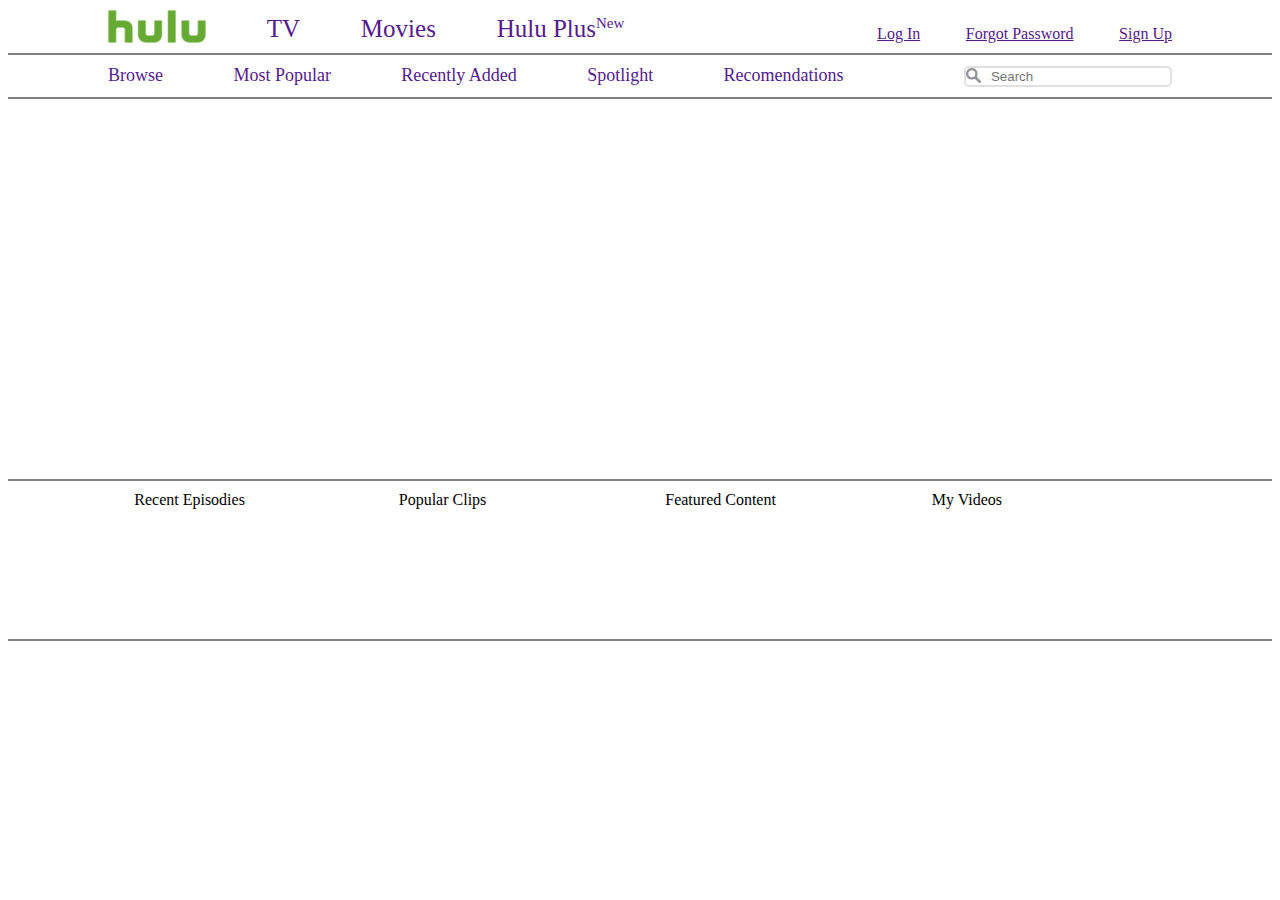
<file: hulu/index.html>
<!DOCTYPE html>
<html>
<head>
	<title>Hulu</title>
	<link rel="stylesheet" type="text/css" href="index.css">
	<link rel="stylesheet" type="text/css" href="cabecalho.css">
</head>
<body>

	<header>
		<div class="servicos">
			<img src="img/logo.png">
			<a href="">TV</a>
			<a href="">Movies</a>
			<a href="">Hulu Plus<span>New</span></a>
		</div>
		<div class="autenticacao">
			<a href="">Log In</a>
			<a href="">Forgot Password</a>
			<a href="">Sign Up</a>
		</div>
	</header>
	<nav>
		<a href="">Browse</a>
		<a href="">Most Popular</a>
		<a href="">Recently Added</a>
		<a href="">Spotlight</a>
		<a href="">Recomendations</a>
		<form>
			<input type="search" name="" placeholder="Search">
		</form>
	</nav>
	<section>
		<div class="main">
			<iframe src="https://player.vimeo.com/video/193674451" width="640" height="360" frameborder="0" webkitallowfullscreen mozallowfullscreen allowfullscreen></iframe>
		</div>	
	</section>

	<section class="videos">
		<div class="video-item">
			<span>Recent Episodies</span>
			<iframe src="https://player.vimeo.com/video/73960994" width="212" height="120" frameborder="0" webkitallowfullscreen mozallowfullscreen allowfullscreen></iframe>
		</div>
		<div class="video-item">
			<span>Popular Clips</span>
			<iframe src="https://player.vimeo.com/video/209441094" width="214" height="120" frameborder="0" webkitallowfullscreen mozallowfullscreen allowfullscreen></iframe>
		</div>
		<div class="video-item">
			<span>Featured Content</span>
			<iframe src="https://player.vimeo.com/video/92472524" width="214" height="120" frameborder="0" webkitallowfullscreen mozallowfullscreen allowfullscreen></iframe>
		</div>
		<div class="video-item">
			<span>My Videos</span>
			<iframe src="https://player.vimeo.com/video/92472524" width="214" height="120" frameborder="0" webkitallowfullscreen mozallowfullscreen allowfullscreen></iframe>
		</div>
	</section>
</body>
</html>
</file>
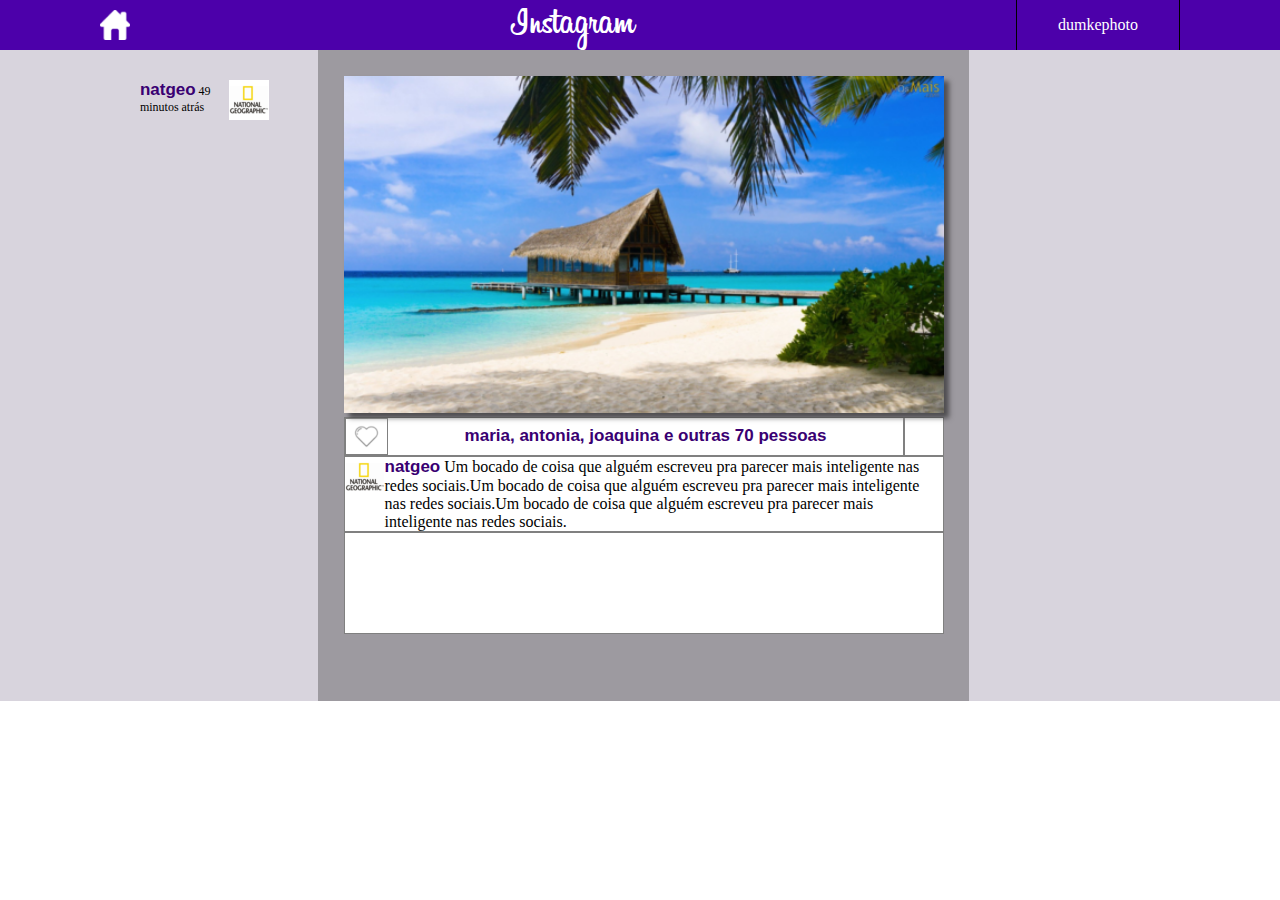
<file: instagram/index.html>
<!DOCTYPE html>
<html>
<head>
	<link rel="stylesheet" type="text/css" href="index.css">
	<title>Instagram</title>
</head>
<body>

<header>
	<div id="icon-home" class="center"><img src="img/home.png"></div>
	<div id="title">Instagram</div>
	<div id="user">dumkephoto</div>
</header>
<article>
	<div class="post-time">
		<div style="width: 50%; font-size: 12px;">
			<a>natgeo</a> 49 minutos atrás	
		</div>
		<div class="icon-user">
			<img src="img/natgeo.png">
		</div>
	</div>
	<div id="timeline">
		<div>
			<img class="shadow" src="img/praia.png" width="100%">
			<div class="likes bordas">
				<div class="bordas like-icon"><img src="img/coracao.png"></div>
				<div class="curtidas center"><a>maria, antonia, joaquina e outras 70 pessoas</a></div>
				<div class="bordas"></div>
			</div>
			<div class="comentarios bordas">
				<div class="icon-user">
					<img src="img/natgeo.png">
				</div>
				<div>
					<a>natgeo</a> Um bocado de coisa que alguém escreveu pra parecer mais inteligente nas redes sociais.Um bocado de coisa que alguém escreveu pra parecer mais inteligente nas redes sociais.Um bocado de coisa que alguém escreveu pra parecer mais inteligente nas redes sociais.	
				</div>
			</div>
			<div class="bordas" style="height: 100px; background-color: white;"></div>
		</div>
	</div>	
</article>

</body>
</html>
</file>
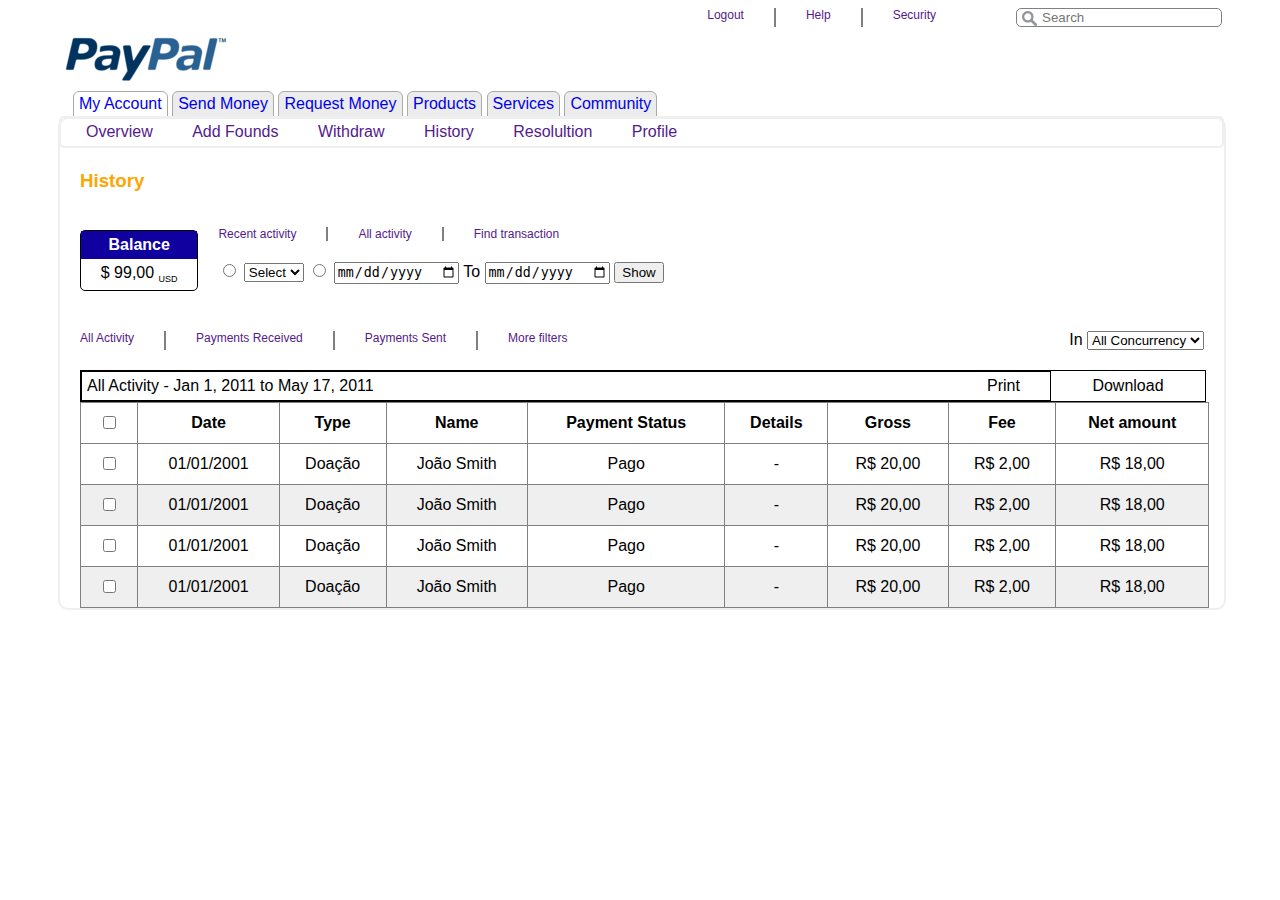
<file: paypal/index.html>
<!DOCTYPE html>
<html>
<head>
	<title>PayPal</title>
	<link rel="stylesheet" type="text/css" href="index.css">
	<link rel="stylesheet" type="text/css" href="tabs.css">
</head>
<body>
<header>
	<!-- BARRA COM LINKS DE AUTENTICAÇÃO E CAMPO DE BUSCA --> 
	<div class="links">
		<a href="">Logout</a>
		<a href="">Help</a>
		<a href="">Security</a>
		<form>
			<input type="search" name="" placeholder="Search">
		</form>
	</div>
	<div>
		<img src="img/paypal.png">
	</div>
</header>
<section>
	<!-- ABAS -->
	<ul class="tabs">
	  <li class="selected"><a href="#">My Account</a></li>
	  <li><a href="#">Send Money</a></li>
	  <li><a href="#">Request Money</a></li>
	  <li><a href="#">Products</a></li>
	  <li><a href="#">Services</a></li>
	  <li><a href="#">Community</a></li>
	</ul>

	<!-- CONTEÚDO DA ABA ATIVA -->
	<div class="content">

		<!-- SUBMENU -->
		<div class="submenu">
			<a href="">Overview</a>
			<a href="">Add Founds</a>
			<a href="">Withdraw</a>
			<a href="">History</a>
			<a href="">Resolultion</a>
			<a href="">Profile</a>
		</div>

		<h3>History</h2>
		
		<div class="history">
			<div class="balance">
				<div>Balance</div>
				<div>$ 99,00 <span>USD</span></div>
			</div>
			<div class="history-menu">
				<div class="links">
					<a href="">Recent activity</a>
					<a href="">All activity</a>
					<a href="">Find transaction</a>
				</div>	
				<div>
					
				</div>
				<form>
					<input type="radio" name="">
					<select>
						<option>Select</option>
						<option></option>
						<option></option>
					</select>
					<input type="radio" name="">	
					<input type="date" name="">
					To
					<input type="date" name="">

					<button>Show</button>
				</form>
			</div>
			
		</div>


		<div class="filters">
			<div class="links">
				<a href="">All Activity</a>
				<a href="">Payments Received</a>
				<a href="">Payments Sent</a>
				<a href="">More filters</a>
			</div>
			<div>
				In 
				<select>
					<option>All Concurrency</option>
					<option></option>
					<option></option>
				</select>
			</div>
		</div>


		<div class="caption">
			<div class="col-1">
				<div>All Activity - Jan 1, 2011 to May 17, 2011</div>
				<div>Print</div>
			</div>
			<div class="col-2">Download</div>
		</div>
		
		 <!-- TABELA DE HISTÓRICO FINANCEIRO  -->
		<table class="table">
			<thead>
				<th><input type="checkbox" name=""></th>
				<th>Date</th>
				<th>Type</th>
				<th>Name</th>
				<th>Payment Status</th>
				<th>Details</th>
				<th>Gross</th>
				<th>Fee</th>
				<th>Net amount</th>
			</thead>
			<tr>
				<td><input type="checkbox" name=""></td>
				<td>01/01/2001</td>
				<td>Doação</td>
				<td>João Smith</td>
				<td>Pago</td>
				<td> - </td>
				<td>R$ 20,00</td>
				<td>R$ 2,00</td>
				<td>R$ 18,00</td>
			</tr>
			<tr>
				<td><input type="checkbox" name=""></td>
				<td>01/01/2001</td>
				<td>Doação</td>
				<td>João Smith</td>
				<td>Pago</td>
				<td> - </td>
				<td>R$ 20,00</td>
				<td>R$ 2,00</td>
				<td>R$ 18,00</td>
			</tr>
			<tr>
				<td><input type="checkbox" name=""></td>
				<td>01/01/2001</td>
				<td>Doação</td>
				<td>João Smith</td>
				<td>Pago</td>
				<td> - </td>
				<td>R$ 20,00</td>
				<td>R$ 2,00</td>
				<td>R$ 18,00</td>
			</tr>
			<tr>
				<td><input type="checkbox" name=""></td>
				<td>01/01/2001</td>
				<td>Doação</td>
				<td>João Smith</td>
				<td>Pago</td>
				<td> - </td>
				<td>R$ 20,00</td>
				<td>R$ 2,00</td>
				<td>R$ 18,00</td>
			</tr>
		</table>
	</div>
</section>
</body>
</html>
</file>
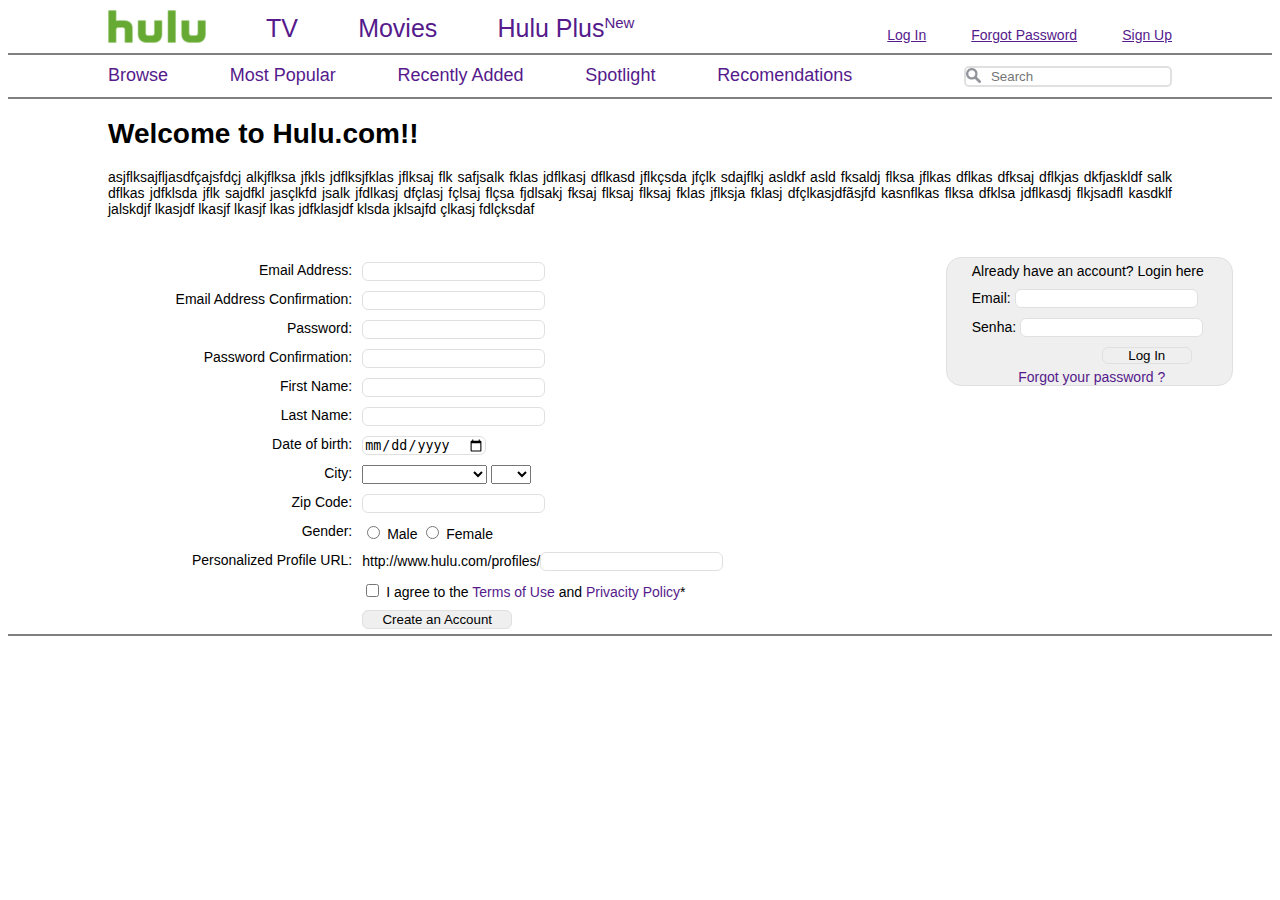
<file: hulu/form.html>
<!DOCTYPE html>
<html>
<head>
	<title>Hulu</title>
	<link rel="stylesheet" type="text/css" href="form.css">
	<link rel="stylesheet" type="text/css" href="cabecalho.css">
</head>
<body>

	<header>
		<div class="servicos">
			<img src="img/logo.png">
			<a href="">TV</a>
			<a href="">Movies</a>
			<a href="">Hulu Plus<span>New</span></a>
		</div>
		<div class="autenticacao">
			<a href="">Log In</a>
			<a href="">Forgot Password</a>
			<a href="">Sign Up</a>
		</div>
	</header>
	<nav>
		<a href="">Browse</a>
		<a href="">Most Popular</a>
		<a href="">Recently Added</a>
		<a href="">Spotlight</a>
		<a href="">Recomendations</a>
		<form>
			<input type="search" name="" placeholder="Search">
		</form>
	</nav>
	<section class="welcome">
		<h1>Welcome to Hulu.com!!</h1>
		<p>asjflksajfljasdfçajsfdçj alkjflksa jfkls jdflksjfklas jflksaj flk safjsalk fklas jdflkasj dflkasd jflkçsda jfçlk sdajflkj asldkf asld fksaldj flksa jflkas dflkas dfksaj dflkjas dkfjaskldf salk dflkas jdfklsda jflk sajdfkl jasçlkfd jsalk jfdlkasj dfçlasj fçlsaj flçsa fjdlsakj fksaj flksaj flksaj fklas jflksja fklasj dfçlkasjdfãsjfd kasnflkas flksa dfklsa jdflkasdj flkjsadfl kasdklf jalskdjf lkasjdf lkasjf lkasjf lkas jdfklasjdf klsda jklsajfd çlkasj fdlçksdaf </p>

	</section>
	<section class="forms">
		<div>
			<form class="cadastro">
				<div class="entrada">
					<div><label for="email">Email Address: </label></div>
					<div><input id="email" type="email" required ></div>
				</div>

				<div class="entrada">
					<div><label for="email2">Email Address Confirmation: </label></div>
					<div><input id="email2" type="email"></div>
				</div>
				<div class="entrada">
					<div><label for="password">Password: </label></div>
					<div><input id="password" type="email" ></div>
				</div>
				<div class="entrada">
					<div><label for="password2">Password Confirmation: </label></div>
					<div><input id="password2" type="email"></div>
				</div>
				<div class="entrada">
					<div><label for="firstname">First Name: </label></div>
					<div><input id="firstname" type="email" ></div>
				</div>
				<div class="entrada">
					<div><label for="lastname">Last Name: </label></div>
					<div><input id="lastname" type="email" ></div>
				</div>
				<div class="entrada">
					<div><label for="birth">Date of birth: </label></div>
					<div><input id="birth" type="date" ></div>
				</div>
				<div class="entrada">
					<div>
						<label for="city">City: </label>	
					</div>

					<div>
						<select style="width: 125px;">
							<option>                   </option>
							<option>Teresina</option>
							<option>Recife</option>
						</select>
						<select>
							<option></option>
							<option>PI</option>
							<option>PE</option>
						</select>	
					</div>
					
				</div>

				<div class="entrada">
					<div><label for="cep">Zip Code: </label></div>
					<div><input id="cep" type="text"></div>
				</div>

				<div class="entrada">
					<div>Gender:</div>
					<div>
						
						<input id="male" type="radio" name="Male">
						<label for="male">Male </label>
						<input id="female" type="radio" name="Female">	
						<label for="female">Female </label>
					</div>
				</div>

				<div class="entrada">
					<div><label for="url">Personalized Profile URL: </label></div>
					<div>
						http://www.hulu.com/profiles/<input id="url" type="text">
					</div>
					 
				</div>
				<div class="entrada">
					<div></div>
					<div>
					<input type="checkbox" name=""> I agree to the <a href="">Terms of Use</a> and <a href="">Privacity Policy</a>*	
					</div>
				</div>
				<div class="entrada">
					<div></div>
					<div><button>Create an Account</button></div>
				</div>
				
			</form>			
		</div>

		<div>	
			<form class="login">
				<div>Already have an account? Login here</div>
				<div>
					<label for="email">Email: </label>
					<input id="email" type="email" >	
				</div>
				<div>
					<label for="senha">Senha: </label>
					<input id="senha" type="Password" name="">	
				</div>

				<button>Log In</button>
				<a href="" >Forgot your password ?</a>
			</form>
		</div>
	</section>
</body>
</html>
</file>
<file: hulu/index.css>
section {
	border-bottom: 2px solid gray;

}

.main{
	margin-left: 150px;
	margin-right: 150px;
	padding-top: 10px;
	padding-bottom: 10px;
	display: flex;
	flex-direction: row;
	justify-content: center;
}

.videos{
	padding-top: 10px;
	padding-bottom: 10px;
	display: flex;
	flex-direction: row;
	justify-content: space-around;
}

.video-item{
	display: flex;
	flex-direction: column;
	justify-content: center;
}

section > div:first-child {
	margin-left: 100px;
}

section > div:last-child {
	margin-right: 100px;
}


/* FORM LOGIN */
.form-login{
	display: flex;
	flex-direction: column;
	background-color: #efefef;
	border-radius: 15px;
	border: 1px solid #e0e0e0;
	width: 300px;
	padding-right: 15px;
	margin-left: 100px;
}

.form-login button{
	width: 100px;
	border-radius: 6px;
	border: 1px solid #e0e0e0;
	align-self: flex-end;
	margin-right: 10px;
}

.form-login > * {
	margin: 5px;
	text-decoration: none;
	padding-left: 20px;
}

.form-login > a {
	margin: auto;
}
input {
	border-radius: 6px;
	border: 1px solid #e0e0e0;
}
</file>
<file: hulu/cabecalho.css>
header {
	margin-top: 10px;
	display: flex;
	flex-direction: row wrap;
	justify-content: space-between;
	width: 100%;
	border-bottom: 2px solid gray;
	padding-bottom: 10px; 
}

nav{
	display: flex;
	flex-direction: row wrap;
	justify-content: space-between;
	margin-right: 100px;
	margin-top: 10px;
	padding-bottom: 10px; 
	border-bottom: 2px solid gray;
	width: 100%;
	font-size: 18px;
}

nav a{
	text-decoration: none;
}

nav > a:first-child {
	margin-left: 100px;
}

nav form{
	margin-left: 50px;
	margin-right: 100px;
}

nav form input[type="search"]{
	border-radius: 5px;
	border-width: 2px;
	background-image: url('img/search-icon.png');
	background-size: 15px 15px;
	background-repeat: no-repeat;
	padding-left: 25px;

}

.servicos{
	flex-grow: 2;
	display: flex;
	flex-direction: row wrap;
	justify-content: space-between;
	align-items: flex-end;
	padding-right: 20%;
	padding-left: 100px; 
}

.servicos a{
	font-size: 25px;
	text-decoration: none;
}

.servicos a span{
	vertical-align:super;
	font-size: 15px;
}

.autenticacao{
	flex-grow: 1;
	display: flex;
	flex-direction: row wrap;
	justify-content: space-between;
	align-items: flex-end;
	padding-right: 100px;
}
</file>
<file: instagram/index.css>
@font-face {
    font-family: Billabong;
    src: url(font/Billabong.ttf);
}

.center{
	display: flex;
	justify-content: center; /* align horizontal */
	align-items: center; /* align vertical */
}

body{
	margin: 0px;
}

header {
	background-color: #4c00aa; /* define a cor de funda da barra de cabeçalho*/
	height: 50px; /* define a altura da barra de cabeçalho */
	display: flex; /* Utiliza flexbox para alinha todas as divs nessa */
	flex-direction: row; /* alinha as divs horizontalmente */
	justify-content: space-between; /* justifica as divs para ter um espaço entre elas*/
	padding-right: 100px; 
	padding-left: 100px;
	color: white;
}


#icon-home img{
	height: 30px;
	width: 30px;
}



#title{
	font-family: 'Billabong';
	margin: auto;
	font-size: 40px;
}

#user{
	border-left: 1px solid black;
	border-right: 1px solid black;
	width: 15%;
	display: flex;
	justify-content: center; /* align horizontal */
	align-items: center; /* align vertical */
}

article {
	background-color: #d8d4dd;
	display: flex;
	justify-content: center; /* align horizontal */
	align-items: center; /* align vertical */

}

#timeline {
	background-color: #9d9aa0;
	width: 600px;
	height: 600px;
	display: flex;
	justify-content: center; /* align horizontal */
	padding: 2%;
}

.shadow {
	box-shadow: 5px 5px 5px rgba(0,0,0,0.5);
}

.bordas{
	border: 1px solid gray;
}

a {
	color: #390072;
	font-family: arial;
	font-weight: bold;
	font-size: 17px;
}
.likes{
	background-color: white;
	display: flex;
}

.like-icon{
	width: 7%;
	vertical-align: middle;	
}

.like-icon img{
	display: flex;
	margin: auto;
}
.curtidas{
	width: 86%;
}

.comentarios{
	background-color: white;
	display: inline-flex;
}

.post-time{
	align-self: flex-start;
	display: flex;
	margin-top: 30px;
	margin-left: -171px;
}
</file>
<file: paypal/index.css>
body{
	font-family: sans-serif;
}

header{
	display: flex;
	flex-direction: column;
	margin-left: 50px;
}

form input[type="search"]{
	border-radius: 5px;
	border: 1px solid gray;
	background-image: url('img/search-icon.png');
	background-size: 15px 15px;
	background-repeat: no-repeat;
	background-position: 5px 2px; /* define a posição a do icone  (left, top) */
	padding-left: 25px; /* aumenta o espaçamento para que o texto não se sobreponha ao icone*/ 
	margin-right: 50px;
	margin-left: 50px;
}


/* Inicio da estilização da lista de links */
.links{
	display: flex;
	flex-direction: row wrap;
	justify-content: flex-end;
	font-size: 12px;
}

.links a {
	padding-right: 30px;
	padding-left: 30px;
}

.links a:nth-child(1){
	padding-left: 0px;
}

.links a:nth-child(2){
	border-left: 2px solid gray;
	border-right: 2px solid gray;
}

.links a:nth-child(4){
	border-left: 2px solid gray;
}

/* Fim da estilização da lista de links */

section{
	margin-left: 50px;
	margin-right: 50px;
}

.content{
	border-radius: 10px;
	border: 2px solid #efefef;
	width: 100%;
	min-height: 430px;
}

.content > h3 {
	color: orange;
	margin-left: 20px;
}

.submenu {
	border-radius: 5px;
	border: 2px solid #efefef;
	padding: 5px;
	position: relative;
	top: -3px;
	margin-left: -1px;
}

.submenu > a {
	margin-left: 20px;
	margin-right: 15px;
}

tr:nth-child(even){
	background-color: #efefef;
}

table{
	width: 97%;
	margin-left: 20px;
	border-collapse: collapse;
}

td, th {
	padding: 10px;
	text-align: center;
	border: 1px solid gray;
}

.nav-tabs{
	display: flex;
	flex-direction: row;
	list-style-type: none; 
}

.nav-tabs li {
	margin-right: 30px;
	text-align: center;
}

a {
	text-decoration: none;
}


.caption{
	margin-left: 20px;
	margin-right: 18px;
	border: 1px solid black;
	display: flex;
	flex-direction: row;
}

.col-1{
	border: 1px solid black;
	display: flex;
	flex-direction: row;
	justify-content: space-between;
	width: 83%;
	padding: 5px;
	padding-right: 30px;
}

.col-2{
	margin: auto;
}

.filters{
	margin: 20px;
	display: flex;
	flex-direction: row;
	justify-content: space-between;
}

.balance {
	border: 1px solid black;
	margin: 20px;
	width: 10%;
	text-align: center; 
	border-radius: 5px;
}

.balance div:nth-child(1){
	background-color: #1000a0;
	color: white;
	font-weight: bold;

}

.balance div{
	padding: 5px;

}

.history{
	display: flex;
	flex-direction: row;
	align-items: center;
}

.history-menu{
	display: flex;
	flex-direction: column;
	align-items: flex-start;
	margin-right: 20px;
}

.history-menu > * {
	padding-bottom: 10px;
}

span{
	vertical-align:sub;
	font-size: 9px;
}
</file>
<file: paypal/tabs.css>
.tabs {

  list-style: none;
  margin: 0;
  margin-left: 15px;
  padding: 0;
  line-height: 24px;
}
.tabs li {
  margin: 0px;
  padding: 0 5px;
  border: 1px solid #AAA;
  background: #ECECEC;
  display: inline-block;
}

.tabs li.selected {
  background: #FFF;
  color: #000;
}


.tabs li:before,
.tabs li:after {
  position: absolute;
  bottom: -1px;
  width: 6px;
  height: 6px;
}
.tabs li:before {
  left: -6px;
}
.tabs li:after {
  right: -6px;
}
.tabs li:after, .tabs li:before {
  border: 1px solid #AAA;
}

.tabs li {
  border-top-left-radius: 6px;
  border-top-right-radius: 6px;
}
.tabs li:before {
  border-bottom-right-radius: 6px;
  border-width: 0 1px 1px 0;
}
.tabs li:after {
  border-bottom-left-radius: 6px;
  border-width: 0 0 1px 1px;
}
</file>
<file: hulu/form.css>
body{
	font-family: sans-serif;
	font-size: 14px;
}

/* FORMS */

section.forms {
	border-bottom: 2px solid gray;
	display: flex;
	flex-direction: row wrap;
	justify-content: space-around;
}

section.welcome{
	text-align: justify;
	padding-left: 100px;
}

.login{
	display: flex;
	flex-direction: column;
	background-color: #efefef;
	border-radius: 15px;
	border: 1px solid #e0e0e0;
	width: 270px;
	padding-right: 15px;
	margin-left: 100px;
}

.login > button{
	margin-right: 25px;
	width: 90px;
	text-align: center;
	padding: 0px;
}

button{
	width: 150px;
	border-radius: 6px;
	border: 1px solid #e0e0e0;
	align-self: flex-end;
	margin-right: 10px;
}

.login > * {
	margin: 5px;
	text-decoration: none;
	padding-left: 20px;
}

.login > a {
	margin: auto;
}
input {
	border-radius: 6px;
	border: 1px solid #e0e0e0;
}

.form {
	flex-grow: 2;
}

form.cadastro >  *{
	padding: 5px;
}


.entrada{
	display: flex;
	flex-direction: row;
}

.entrada a {
	text-decoration: none;
}
.entrada div:first-child {
	width: 300px;
	text-align: right;
	margin-right: 10px;
}
.entrada div:last-child {
	width: 400px;
	text-align: left;
}

section.welcome {
	margin-right: 100px; 
	margin-bottom: 40px;
}
</file>
